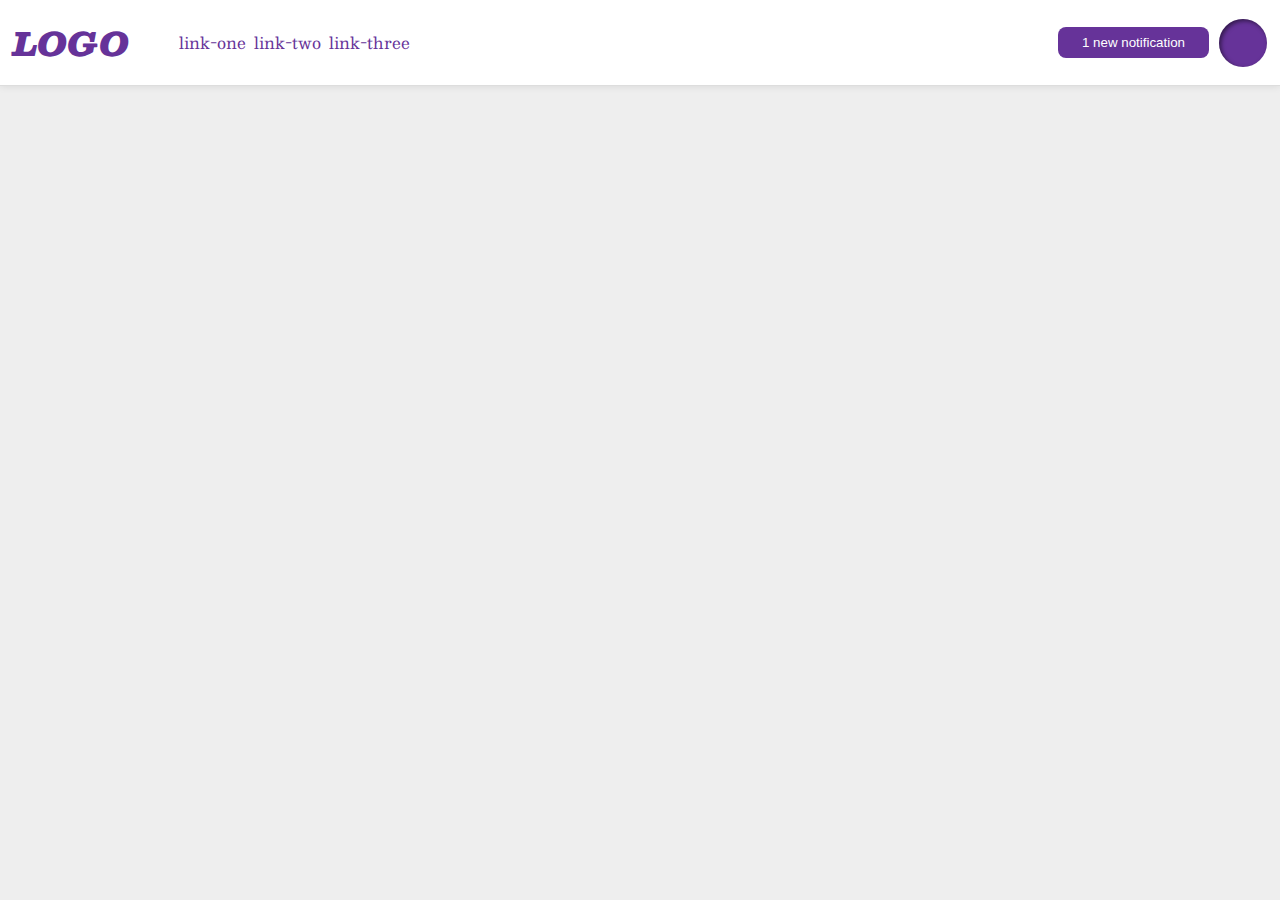
<file: flex/03-flex-header-2/index.html>
<!DOCTYPE html>
<html lang="en">
  <head>
    <meta charset="UTF-8">
    <meta http-equiv="X-UA-Compatible" content="IE=edge">
    <meta name="viewport" content="width=device-width, initial-scale=1.0">
    <title>Flex Header 2</title>
    <link rel="stylesheet" href="style.css">
  </head>
  <body>
    <div class="header">
      <div class="breaker">
        <div class="logo">
          LOGO
        </div>
        <ul class="links">
          <li><a href="https://google.com">link-one</a></li>
          <li><a href="https://google.com">link-two</a></li>
          <li><a href="https://google.com">link-three</a></li>
        </ul>
      </div>
      <div class="breaker">
        <div>
          <button class="notifications">
            1 new notification
          </button>
        </div>
        <div class="profile-image"></div>
      </div>
    </div>
  </body>
</html>
</file>
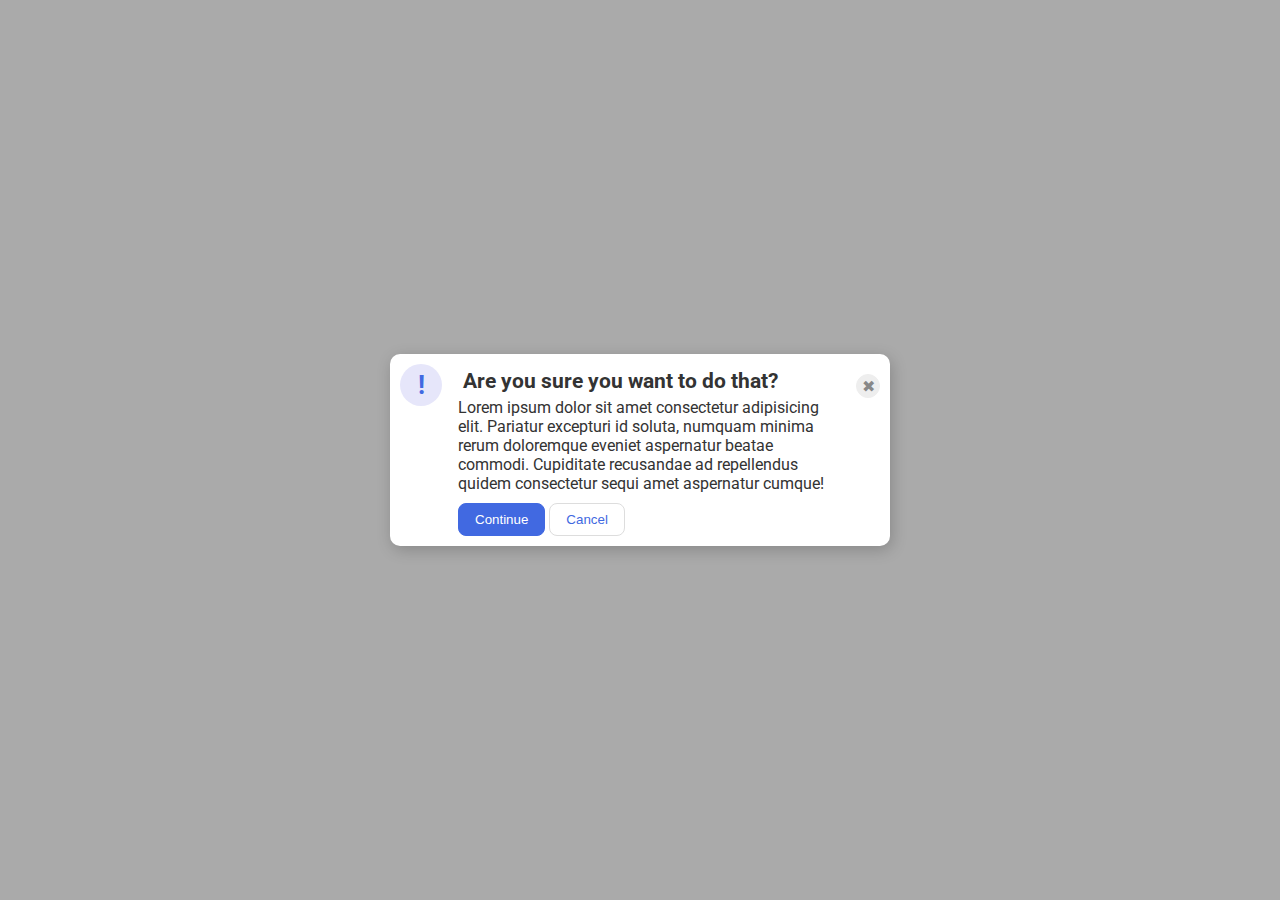
<file: flex/05-flex-modal/index.html>
<!DOCTYPE html>
<html lang="en">
  <head>
    <meta charset="UTF-8">
    <meta http-equiv="X-UA-Compatible" content="IE=edge">
    <meta name="viewport" content="width=device-width, initial-scale=1.0">
    <link rel="stylesheet" href="style.css">
    <title>Modal</title>
  </head>
  <body>
    <div class="modal">
      <div class="icon">!</div>
      <div class="container">
        <div class="header">Are you sure you want to do that?</div>
        <div class="text">Lorem ipsum dolor sit amet consectetur adipisicing elit. Pariatur excepturi id soluta, numquam minima rerum doloremque eveniet aspernatur beatae commodi. Cupiditate recusandae ad repellendus quidem consectetur sequi amet aspernatur cumque!</div>
        <button class="continue">Continue</button>
        <button class="cancel">Cancel</button>
        </div>
        <div>
        <button class="close-button">✖</button> 
        </div>
    </div>
  </body>
</html>
</file>
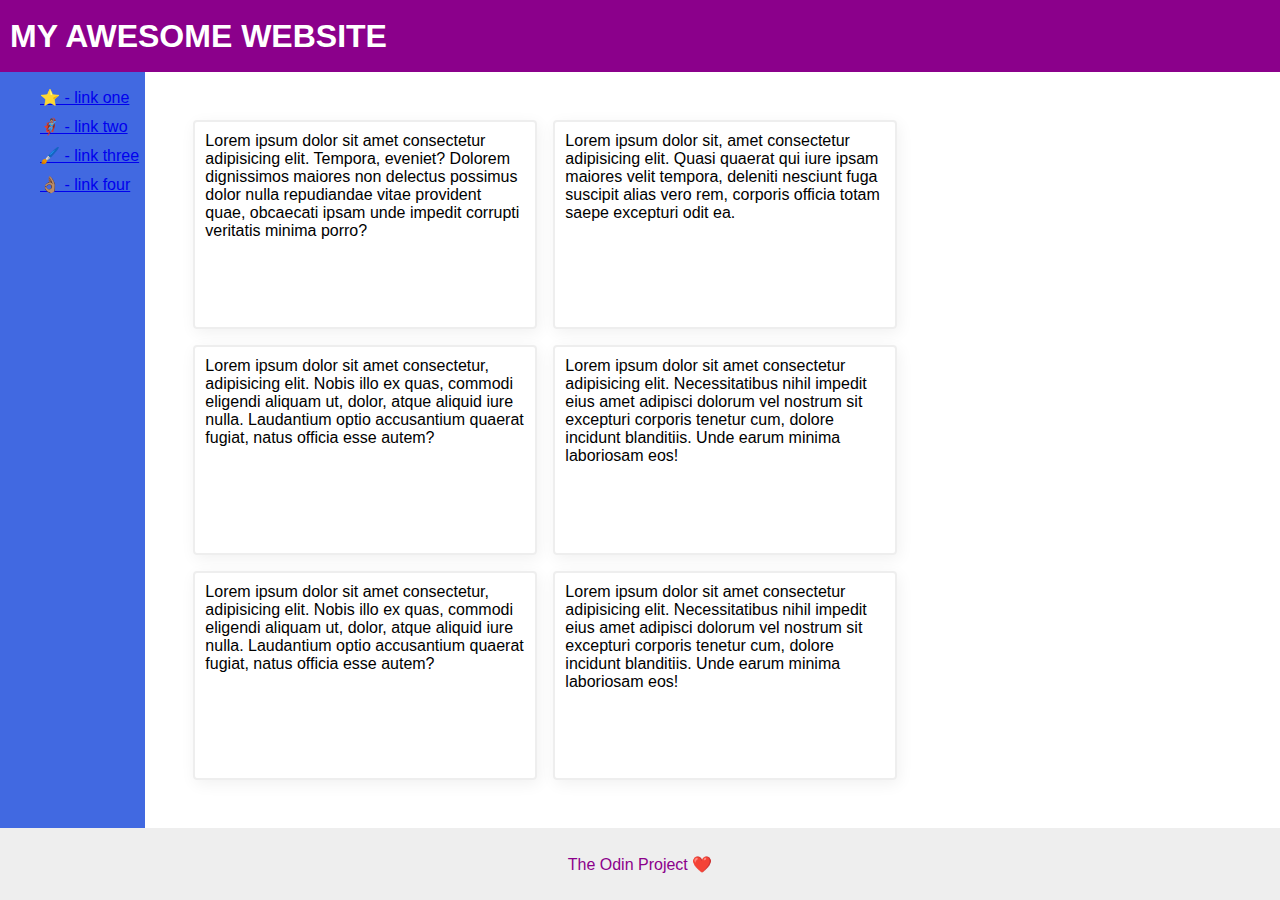
<file: flex/07-flex-layout-2/index.html>
<!DOCTYPE html>
<html lang="en">
  <head>
    <meta charset="UTF-8">
    <meta http-equiv="X-UA-Compatible" content="IE=edge">
    <meta name="viewport" content="width=device-width, initial-scale=1.0">
    <title>The Holy Grail</title>
    <link rel="stylesheet" href="style.css">
  </head>
  <body>
    <div class="header">
      MY AWESOME WEBSITE
    </div>
    <div class="container">
       <div class="sidebar">
        <ul>
          <li><a href="#">⭐ - link one</a></li>
          <li><a href="#">🦸🏽‍♂️ - link two</a></li>
          <li><a href="#">🖌️ - link three</a></li>
          <li><a href="#">👌🏽 - link four</a></li>
        </ul>
      </div>
      <div class="cards">
        <div class="card">Lorem ipsum dolor sit amet consectetur adipisicing elit. Tempora, eveniet? Dolorem dignissimos maiores non delectus possimus dolor nulla repudiandae vitae provident quae, obcaecati ipsam unde impedit corrupti veritatis minima porro?</div>
        <div class="card">Lorem ipsum dolor sit, amet consectetur adipisicing elit. Quasi quaerat qui iure ipsam maiores velit tempora, deleniti nesciunt fuga suscipit alias vero rem, corporis officia totam saepe excepturi odit ea.</div>
        <div class="card">Lorem ipsum dolor sit amet consectetur, adipisicing elit. Nobis illo ex quas, commodi eligendi aliquam ut, dolor, atque aliquid iure nulla. Laudantium optio accusantium quaerat fugiat, natus officia esse autem?</div>
        <div class="card">Lorem ipsum dolor sit amet consectetur adipisicing elit. Necessitatibus nihil impedit eius amet adipisci dolorum vel nostrum sit excepturi corporis tenetur cum, dolore incidunt blanditiis. Unde earum minima laboriosam eos!</div>
        <div class="card">Lorem ipsum dolor sit amet consectetur, adipisicing elit. Nobis illo ex quas, commodi eligendi aliquam ut, dolor, atque aliquid iure nulla. Laudantium optio accusantium quaerat fugiat, natus officia esse autem?</div>
        <div class="card">Lorem ipsum dolor sit amet consectetur adipisicing elit. Necessitatibus nihil impedit eius amet adipisci dolorum vel nostrum sit excepturi corporis tenetur cum, dolore incidunt blanditiis. Unde earum minima laboriosam eos!</div>
    </div>
    </div>
    <div class="footer">
      The Odin Project ❤️
    </div>
  </body>
</html>
</file>
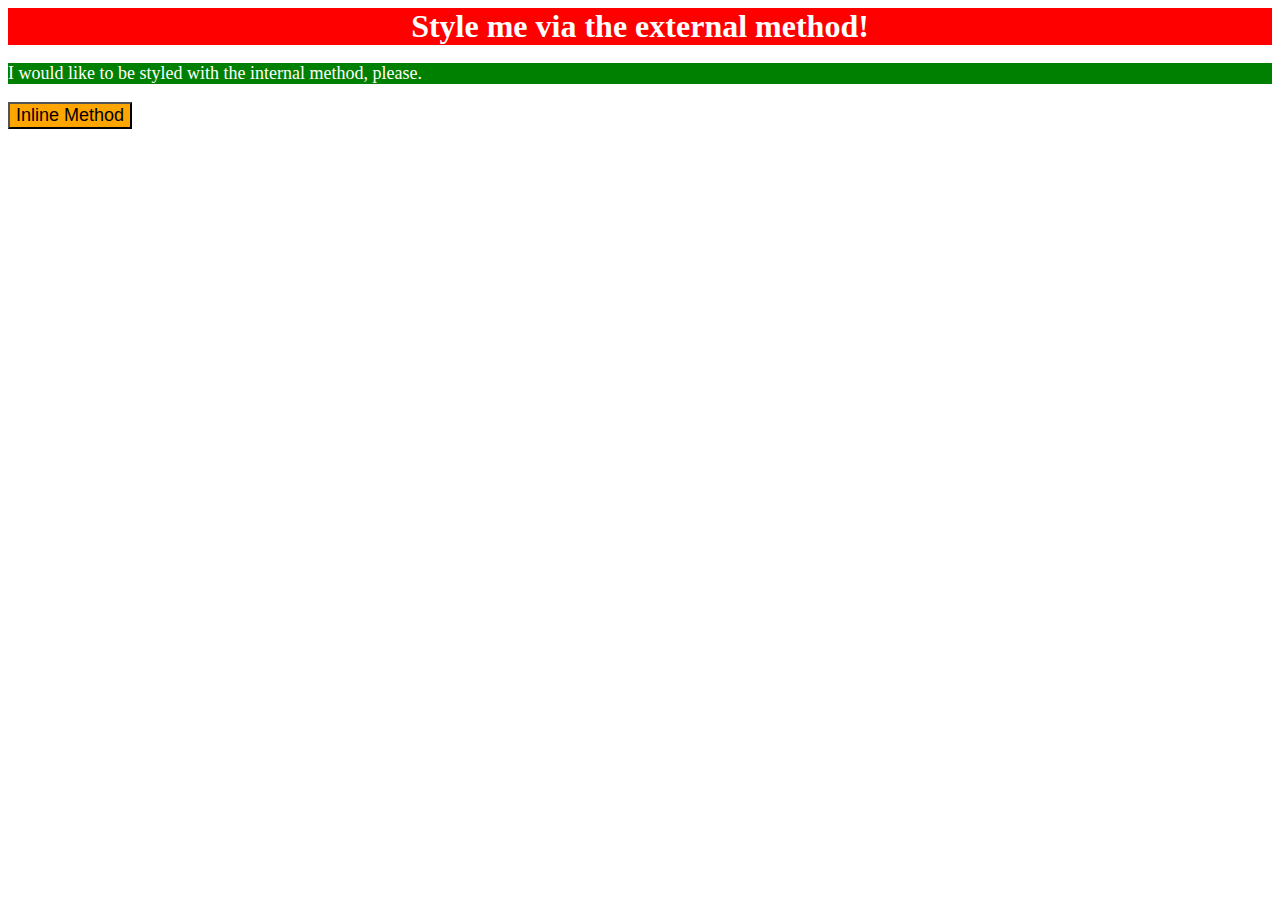
<file: foundations/01-css-methods/index.html>
<!DOCTYPE html>
<html lang="en">
  <head>
    <meta charset="UTF-8">
    <meta http-equiv="X-UA-Compatible" content="IE=edge">
    <meta name="viewport" content="width=device-width, initial-scale=1.0">
    <title>Methods for Adding CSS</title>
    <link rel="stylesheet" href="./styles.css">
    <style>
      p {
        background-color: green;
        color: white;
        font-size: 18px;

      }
    </style>
  </head>
  <body>
    <div>Style me via the external method!</div>
    <p>I would like to be styled with the internal method, please.</p>
    <button style="background-color: orange; font-size: 18px;">Inline Method</button>
  </body>
</html>
</file>
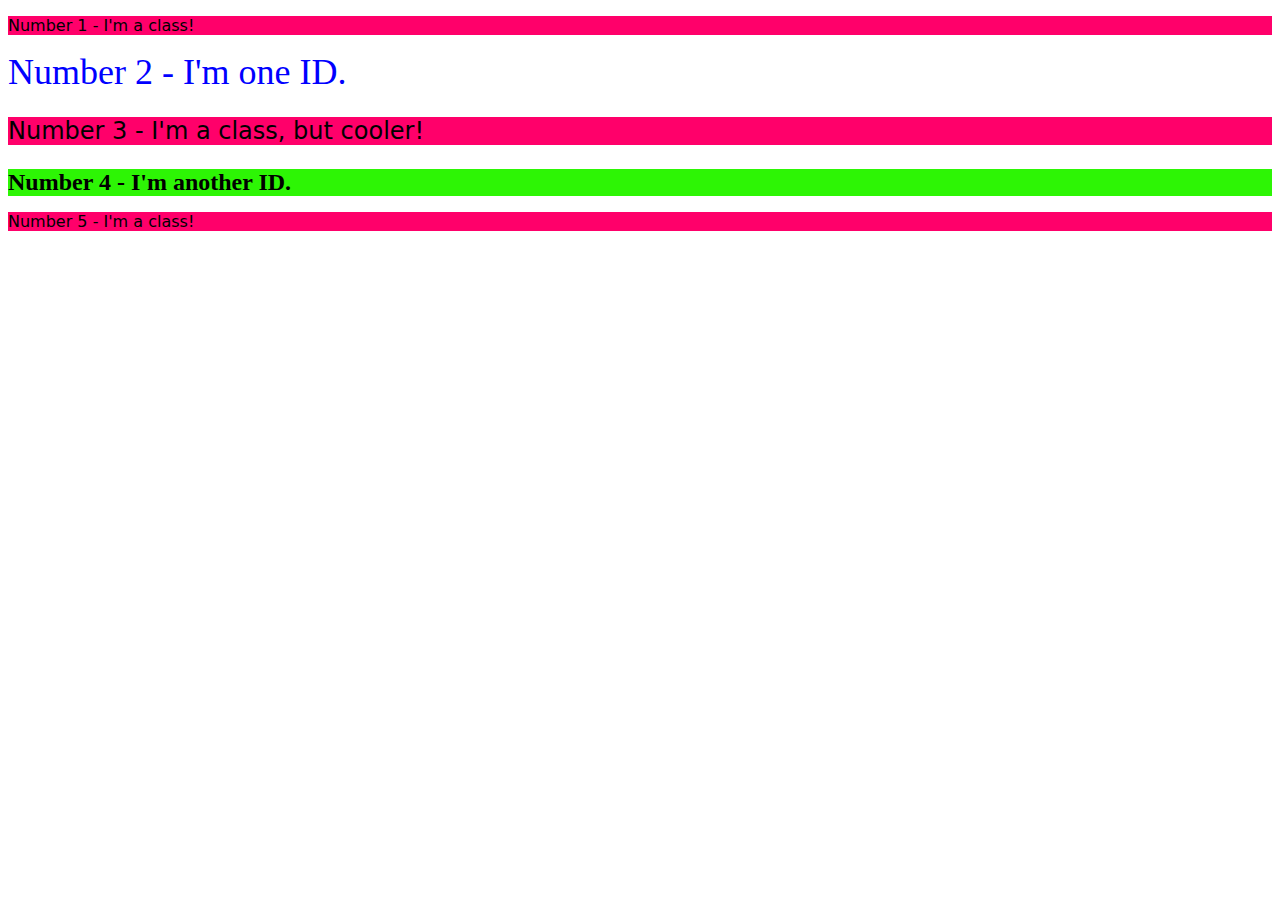
<file: foundations/02-class-id-selectors/index.html>
<!DOCTYPE html>
<html lang="en">
  <head>
    <meta charset="UTF-8">
    <meta http-equiv="X-UA-Compatible" content="IE=edge">
    <meta name="viewport" content="width=device-width, initial-scale=1.0">
    <title>Class and ID Selectors</title>
    <link rel="stylesheet" href="style.css">
  </head>
  <body>
    <p class="odd">Number 1 - I'm a class!</p>
    <div id="two">Number 2 - I'm one ID.</div>
    <p id="three" class="odd">Number 3 - I'm a class, but cooler!</p>
    <div id ="four">Number 4 - I'm another ID.</div>
    <p class="odd">Number 5 - I'm a class!</p>
  </body>
</html>
</file>
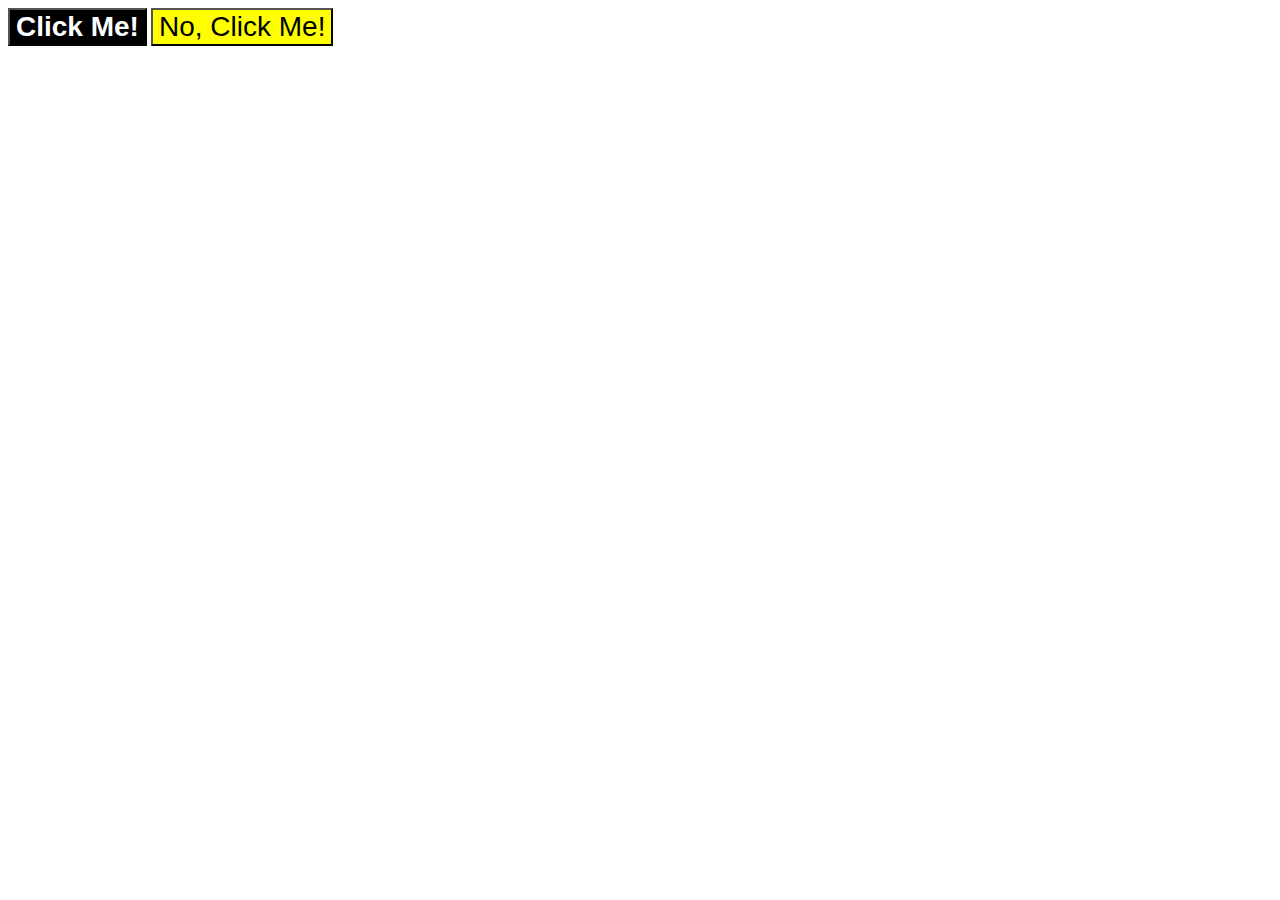
<file: foundations/03-grouping-selectors/index.html>
<!DOCTYPE html>
<html lang="en">
  <head>
    <meta charset="UTF-8">
    <meta http-equiv="X-UA-Compatible" content="IE=edge">
    <meta name="viewport" content="width=device-width, initial-scale=1.0">
    <title>Grouping Selectors</title>
    <link rel="stylesheet" href="style.css">
  </head>
  <body>
    <button class="first">Click Me!</button>
    <button class="two">No, Click Me!</button>
  </body>
</html>
</file>
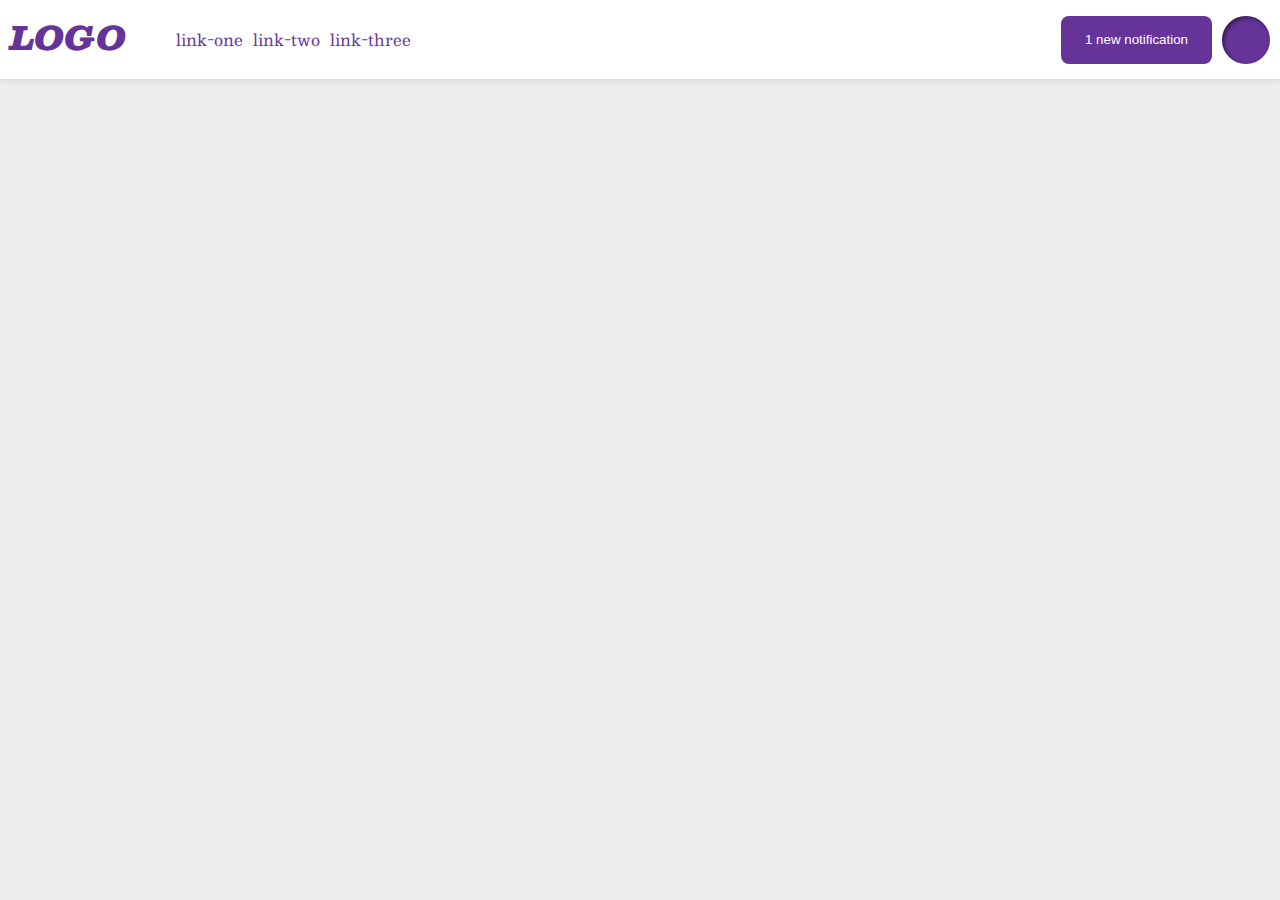
<file: foundations/flex/03-flex-header-2/index.html>
<!DOCTYPE html>
<html lang="en">
  <head>
    <meta charset="UTF-8">
    <meta http-equiv="X-UA-Compatible" content="IE=edge">
    <meta name="viewport" content="width=device-width, initial-scale=1.0">
    <title>Flex Header 2</title>
    <link rel="stylesheet" href="style.css">
  </head>
  <body>
    <div class="header">
      <div class="added">
        <div class="logo">
          LOGO
        </div>
        <ul class="links">
          <li><a href="https://google.com">link-one</a></li>
          <li><a href="https://google.com">link-two</a></li>
          <li><a href="https://google.com">link-three</a></li>
        </ul>
        </div>
        <div class="added">
          <button class="notifications">
            1 new notification
          </button>
          <div class="profile-image"></div>
      </div>
    </div>
  </body>
</html>
</file>
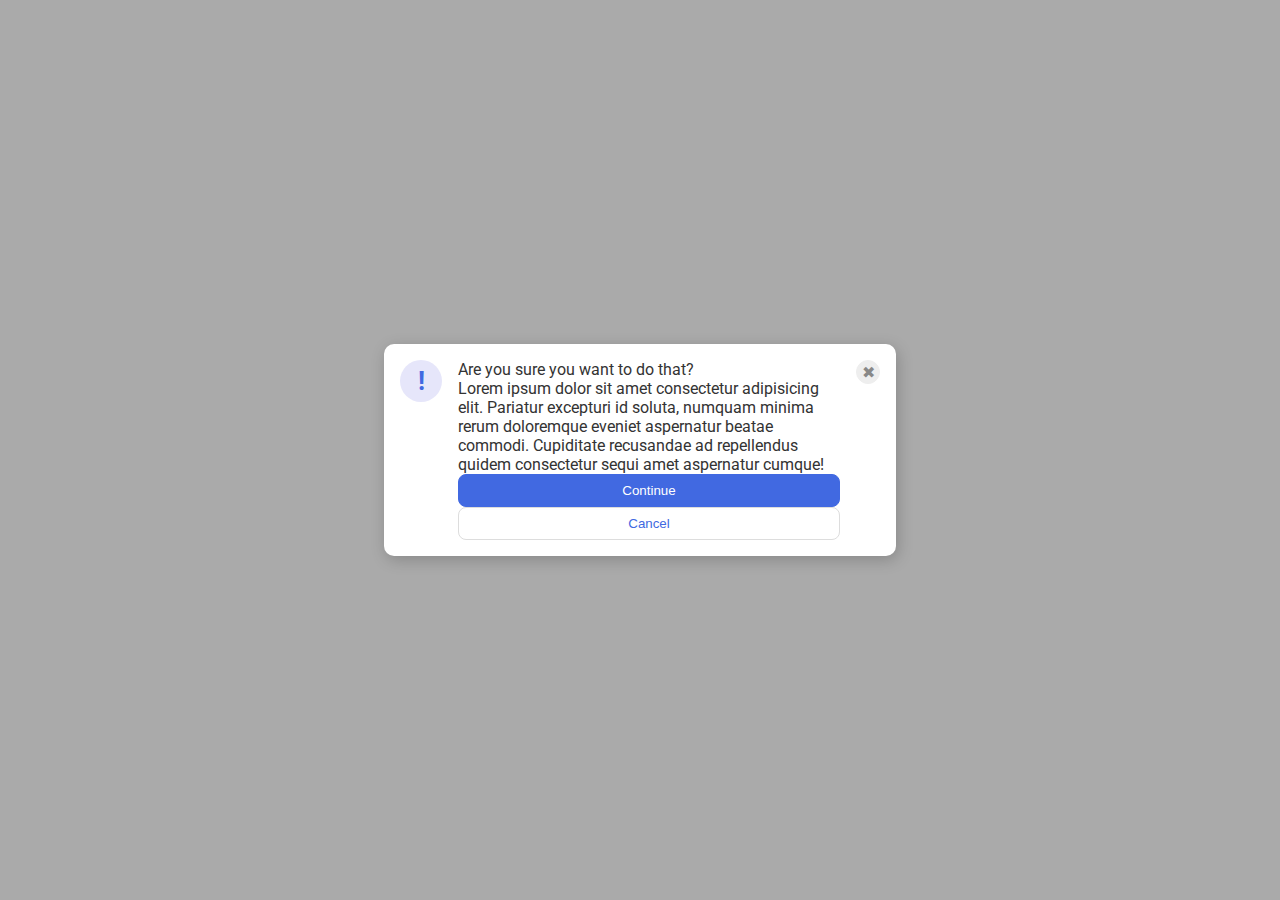
<file: foundations/flex/05-flex-modal/index.html>
<!DOCTYPE html>
<html lang="en">
  <head>
    <meta charset="UTF-8">
    <meta http-equiv="X-UA-Compatible" content="IE=edge">
    <meta name="viewport" content="width=device-width, initial-scale=1.0">
    <link rel="stylesheet" href="style.css">
    <title>Modal</title>
  </head>
  <body>
    <div class="modal">
      <div>
        <div class="icon">!</div>
      </div>
      <div class="main">
        <div class="header">Are you sure you want to do that?</div>
        <div class="text">Lorem ipsum dolor sit amet consectetur adipisicing elit. Pariatur excepturi id soluta, numquam minima rerum doloremque eveniet aspernatur beatae commodi. Cupiditate recusandae ad repellendus quidem consectetur sequi amet aspernatur cumque!</div>
        <button class="continue">Continue</button>
        <button class="cancel">Cancel</button>
      </div>
      <div>
        <button class="close-button">✖</button>
      </div>
    </div>
  </body>
</html>
</file>
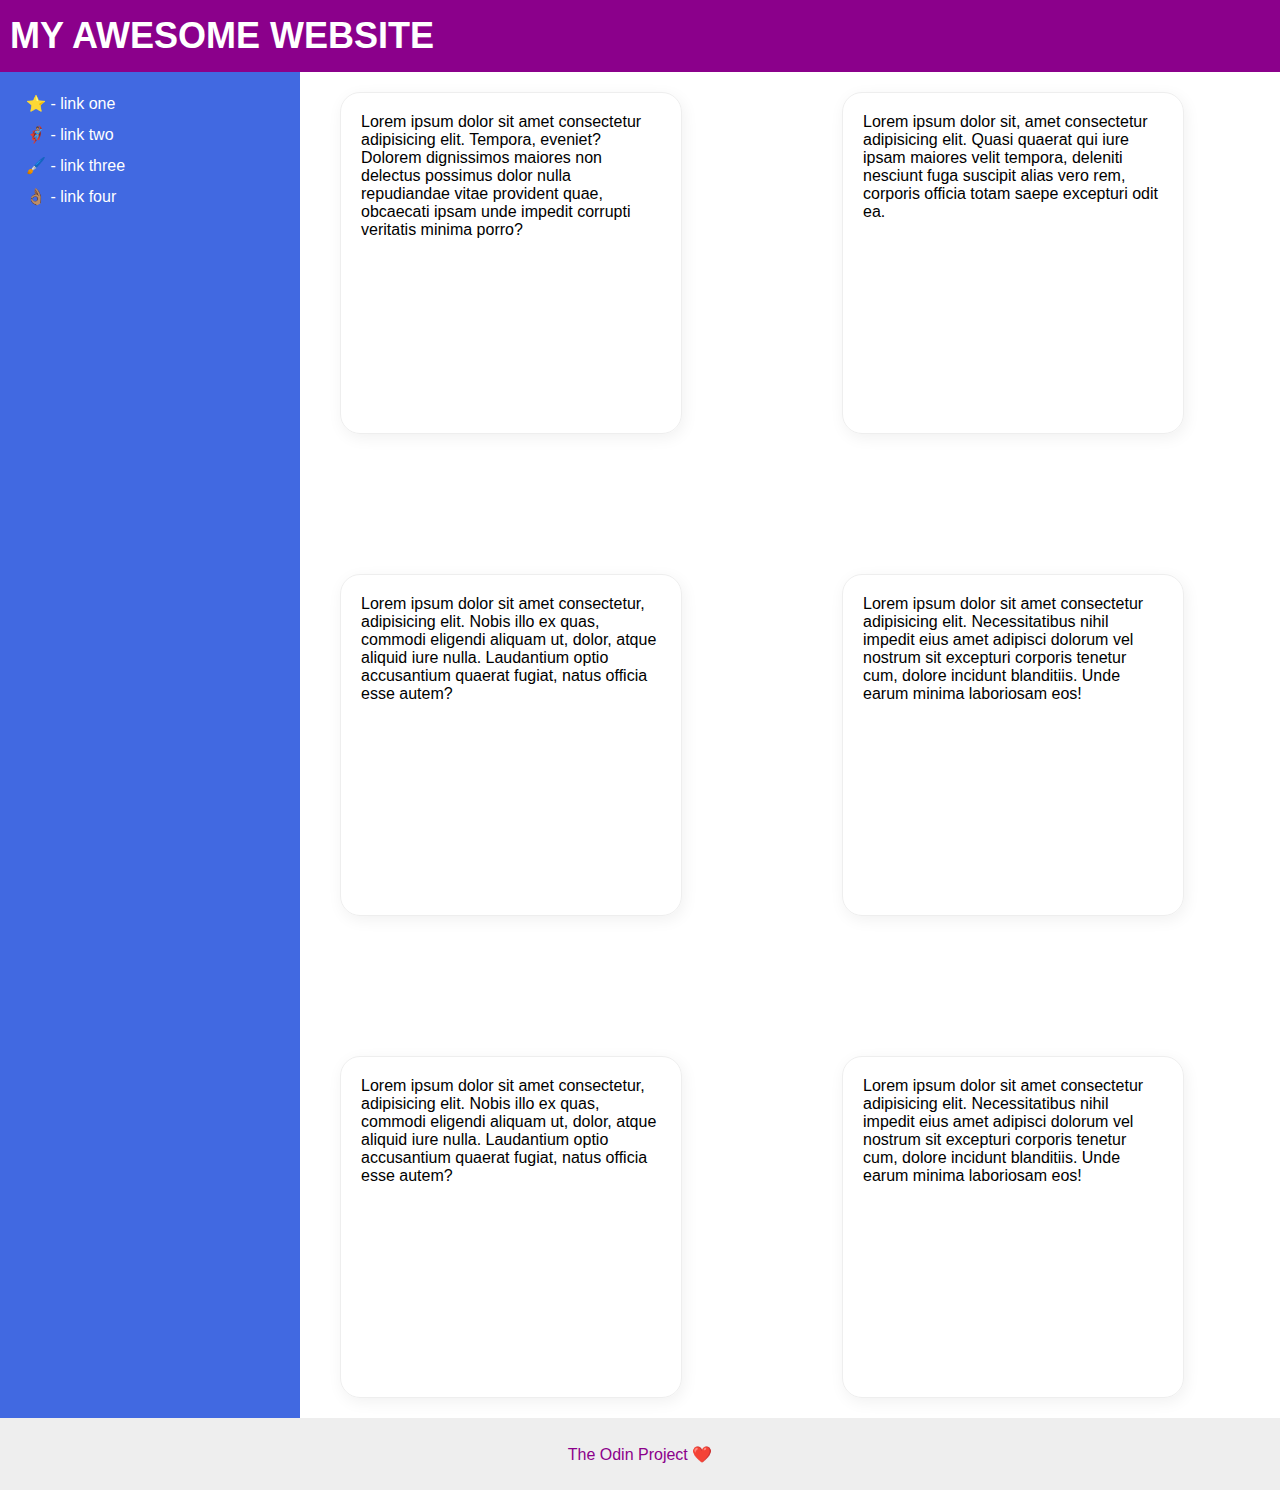
<file: foundations/flex/07-flex-layout-2/index.html>
<!DOCTYPE html>
<html lang="en">
  <head>
    <meta charset="UTF-8">
    <meta http-equiv="X-UA-Compatible" content="IE=edge">
    <meta name="viewport" content="width=device-width, initial-scale=1.0">
    <title>The Holy Grail</title>
    <link rel="stylesheet" href="style.css">
  </head>
  <body>
    <div class="header">
      MY AWESOME WEBSITE
    </div>
    <div class="main">
      <div class="sidebar">
        <ul>
          <li><a href="#">⭐ - link one</a></li>
          <li><a href="#">🦸🏽‍♂️ - link two</a></li>
          <li><a href="#">🖌️ - link three</a></li>
          <li><a href="#">👌🏽 - link four</a></li>
        </ul>
      </div>
      <div class="text">
        <div class="card">Lorem ipsum dolor sit amet consectetur adipisicing elit. Tempora, eveniet? Dolorem dignissimos maiores non delectus possimus dolor nulla repudiandae vitae provident quae, obcaecati ipsam unde impedit corrupti veritatis minima porro?</div>
        <div class="card">Lorem ipsum dolor sit, amet consectetur adipisicing elit. Quasi quaerat qui iure ipsam maiores velit tempora, deleniti nesciunt fuga suscipit alias vero rem, corporis officia totam saepe excepturi odit ea.</div>
        <div class="card">Lorem ipsum dolor sit amet consectetur, adipisicing elit. Nobis illo ex quas, commodi eligendi aliquam ut, dolor, atque aliquid iure nulla. Laudantium optio accusantium quaerat fugiat, natus officia esse autem?</div>
        <div class="card">Lorem ipsum dolor sit amet consectetur adipisicing elit. Necessitatibus nihil impedit eius amet adipisci dolorum vel nostrum sit excepturi corporis tenetur cum, dolore incidunt blanditiis. Unde earum minima laboriosam eos!</div>
        <div class="card">Lorem ipsum dolor sit amet consectetur, adipisicing elit. Nobis illo ex quas, commodi eligendi aliquam ut, dolor, atque aliquid iure nulla. Laudantium optio accusantium quaerat fugiat, natus officia esse autem?</div>
        <div class="card">Lorem ipsum dolor sit amet consectetur adipisicing elit. Necessitatibus nihil impedit eius amet adipisci dolorum vel nostrum sit excepturi corporis tenetur cum, dolore incidunt blanditiis. Unde earum minima laboriosam eos!</div>
      </div>
      </div>
    <div class="footer">
      The Odin Project ❤️
    </div>
  </body>
</html>
</file>
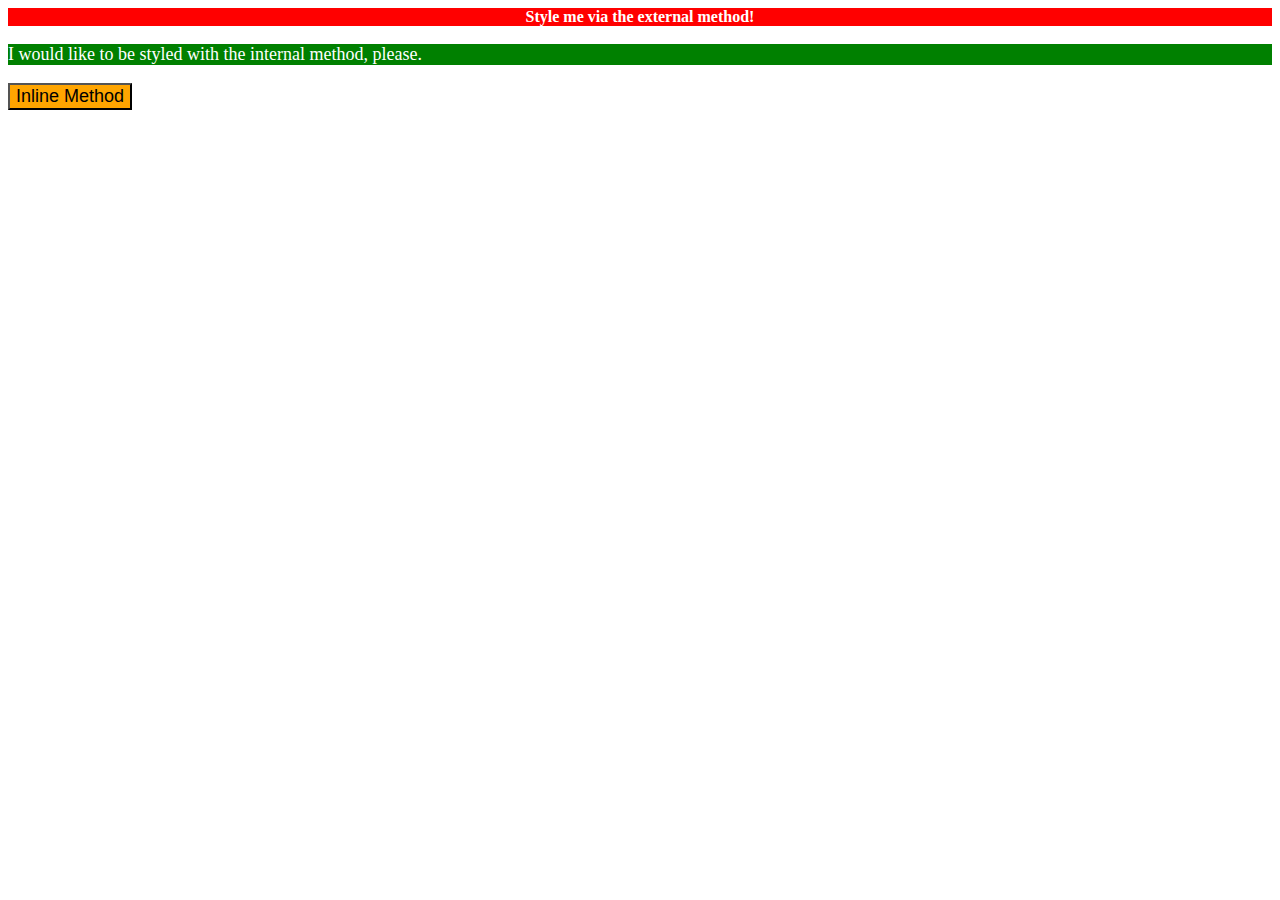
<file: foundations/intro-to-css/01-css-methods/index.html>
<!DOCTYPE html>
<html lang="en">
  <head>
    <meta charset="UTF-8">
    <meta http-equiv="X-UA-Compatible" content="IE=edge">
    <meta name="viewport" content="width=device-width, initial-scale=1.0">
    <link rel="stylesheet" href="styles.css">
    <title>Methods for Adding CSS</title>
    <style>
      button {
        background-color: orange;
        font-size: 18px;
        
      }
    </style>
  </head>
  <body>
    <div style="background-color: red; color: white; font: size 32px; text-align: center; font-weight:bold">Style me via the external method!</div>
    <p>I would like to be styled with the internal method, please.</p>
    <button>Inline Method</button>
  </body>
</html>
</file>
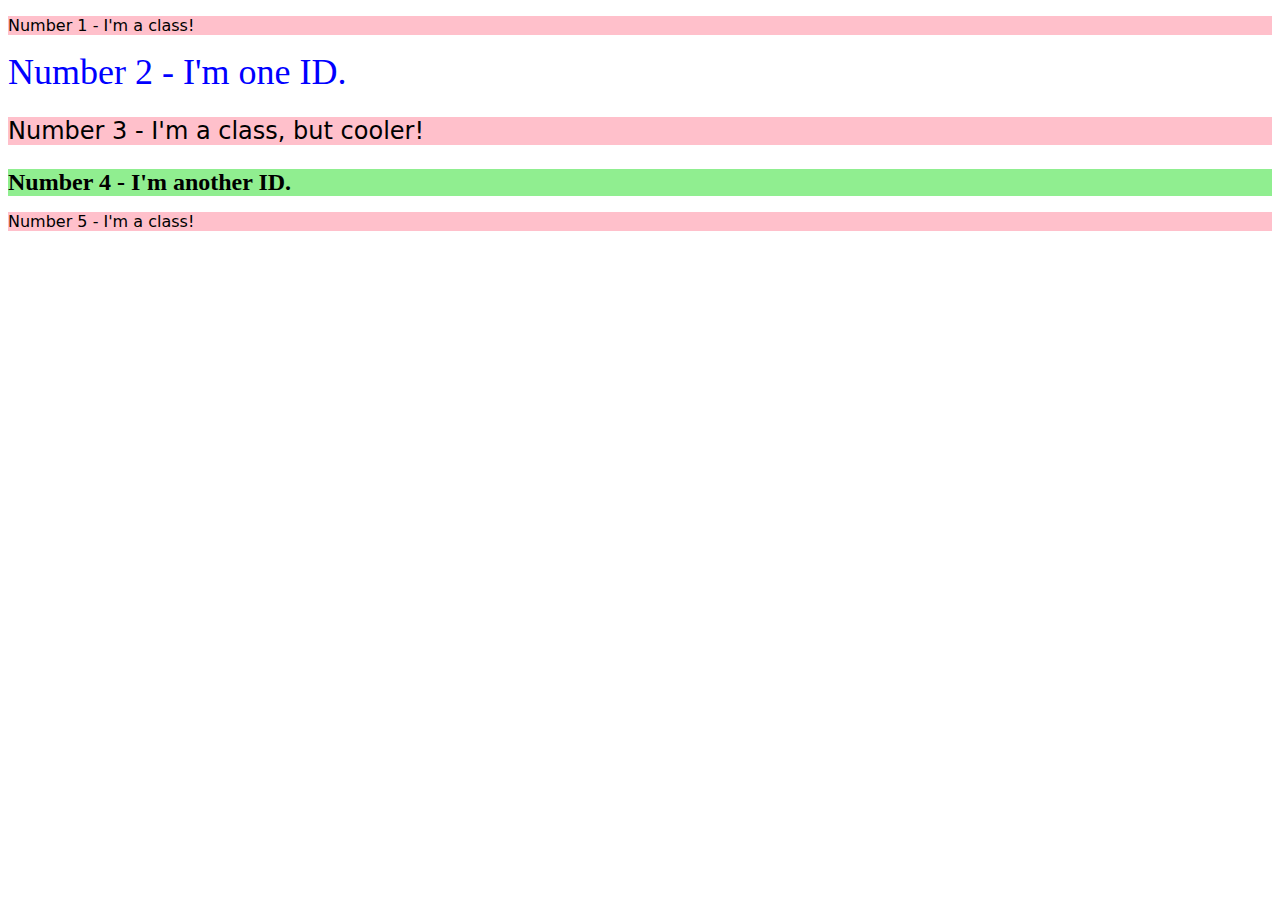
<file: foundations/intro-to-css/02-class-id-selectors/index.html>
<!DOCTYPE html>
<html lang="en">
  <head>
    <meta charset="UTF-8">
    <meta http-equiv="X-UA-Compatible" content="IE=edge">
    <meta name="viewport" content="width=device-width, initial-scale=1.0">
    <title>Class and ID Selectors</title>
    <link rel="stylesheet" href="style.css">
  </head>
  <body>
    <p class="odd">Number 1 - I'm a class!</p>
    <div id="second">Number 2 - I'm one ID.</div>
    <p class="odd" id="third">Number 3 - I'm a class, but cooler!</p>
    <div id="fourth">Number 4 - I'm another ID.</div>
    <p class="odd" id="fifth">Number 5 - I'm a class!</p>
  </body>
</html>
</file>
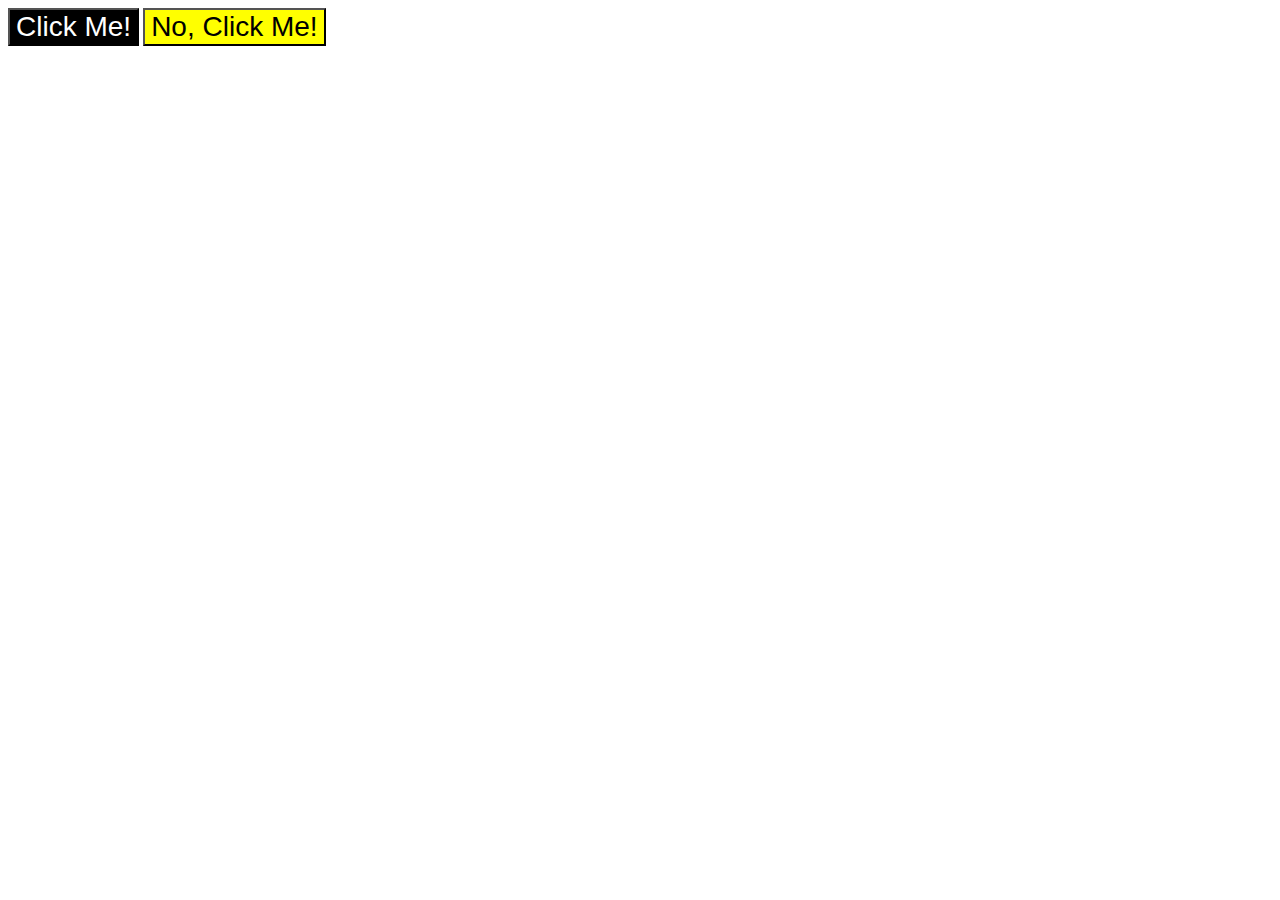
<file: foundations/intro-to-css/03-grouping-selectors/index.html>
<!DOCTYPE html>
<html lang="en">
  <head>
    <meta charset="UTF-8">
    <meta http-equiv="X-UA-Compatible" content="IE=edge">
    <meta name="viewport" content="width=device-width, initial-scale=1.0">
    <title>Grouping Selectors</title>
    <link rel="stylesheet" href="style.css">
  </head>
  <body>
    <button class="b1">Click Me!</button>
    <button class="b2">No, Click Me!</button>
  </body>
</html>
</file>
<file: flex/03-flex-header-2/style.css>
/* this is some magical font-importing.  
you'll learn about it later. */
@import url('https://fonts.googleapis.com/css2?family=Besley:ital,wght@0,400;1,900&display=swap');

body {
  margin: 0;
  background: #eee;
  font-family: Besley, serif;
}

.header {
  background: white;
  border-bottom: 1px solid #ddd;
  box-shadow: 0 0 8px rgba(0,0,0,.1);
}

.profile-image {
  background: rebeccapurple;
  box-shadow: inset 2px 2px 4px rgba(0,0,0,.5);
  border-radius: 50%;
  width: 48px;
  height: 48px;
}

.logo {
  color: rebeccapurple;
  font-size: 32px;
  font-weight: 900;
  font-style: italic;
}

button {
  border: none;
  border-radius: 8px;
  background: rebeccapurple;
  color: white;
  padding: 8px 24px;
}

a {
  /* this removes the line under our links */
  text-decoration: none;
  color: rebeccapurple;
}

ul {
  list-style-type: none;
}


/* Flex */
.header {
  display: flex;
  justify-content: space-between;
  align-items: center;
  padding: 5px;
}

.breaker {
  display: flex;
  justify-content: space-between;
  align-items: center;
  padding: 8px;
  gap: 10px;
}

/* Powinienem dac margin i padding 0 zamiast dodawac justify-content, gap na 16px */

.links {
  display: flex;
  justify-content: flex-start;
  align-items: center;
  gap: 8px;
}
</file>
<file: flex/05-flex-modal/style.css>
@import url('https://fonts.googleapis.com/css2?family=Roboto:wght@400;700&display=swap');

html, body {
  height: 100%;
}

body {
  font-family: Roboto, sans-serif;
  margin: 0;
  background: #aaa;
  color: #333;
  /* I'll give you this one for free lol */
  display: flex;
  align-items: center;
  justify-content: center;
}

.modal {
  background: white;
  width: 480px;
  border-radius: 10px;
  box-shadow: 2px 4px 16px rgba(0,0,0,.2);
}

.icon {
  color: royalblue;
  font-size: 26px;
  font-weight: 700;
  background: lavender;
  width: 42px;
  height: 42px;
  border-radius: 50%;
  display: flex;
  align-items: center;
  justify-content: center;
}

.close-button {
  background: #eee;
  border-radius: 50%;
  color: #888;
  font-weight: 400;
  font-size: 16px;
  height: 24px;
  width: 24px;
  display: flex;
  align-items: center;
  justify-content: center;
  border: 1px solid #eee;
  padding: 0;
}

button {
  cursor: pointer;
  padding: 8px 16px;
  border-radius: 8px;
  margin-top: 10px;
}

button.continue {
  background: royalblue;
  border: 1px solid royalblue;
  color: white;
}

button.cancel {
  background: white;
  border: 1px solid #ddd;
  color: royalblue;
}

/* Flex */

.modal {
  display: flex;
  padding: 10px;
  gap: 16px;
}

.header {
  display: flex;
  justify-content: space-between;
  align-items: center;
  font-weight: bold;
  font-size: 1.3em;
  padding: 5px;
}
.icon {
  flex-shrink: 0;
}
</file>
<file: flex/07-flex-layout-2/style.css>
body {
  font-family: -apple-system, BlinkMacSystemFont, 'Segoe UI', Roboto, Oxygen, Ubuntu, Cantarell, 'Open Sans', 'Helvetica Neue', sans-serif;
  margin: 0;
  min-height: 100vh;
}

.header {
  height: 72px;
  background: darkmagenta;
  color: white;
}

.footer {
  height: 72px;
  background: #eee;
  color: darkmagenta;
}

.sidebar {
  width: 300px;
  background: royalblue;
  box-sizing: border-box;
}

.card {
  border: 1px solid #eee;
  box-shadow: 2px 4px 16px rgba(0,0,0,.06);
  border-radius: 4px;
}

/* Exercises Part */

/* Bodykit */

.header {
  font-size: 32px;
  font-weight: 700;
  display: flex;
  justify-content: flex-start;
  align-items: center;
  padding-left: 10px;
}

.footer {
  display: flex;
  justify-content: center;
  align-items: center;
}

li {
  text-decoration: none;
  list-style: none;
  padding-left: 0px;
  padding-bottom: 10px
}

.card {
  border: 2px solid #eee;
  width: 320px;
  padding: 10px;
}

/* Flex */

body {
  display: flex;
  flex-direction: column;
  justify-content: space-between;
}

.container {
  display: flex;
  flex: auto
}

.sidebar {
  width: 300px;

}

.cards {
  display: flex;
  flex-wrap: wrap;
  flex-direction: row;
  padding: 48px;
  gap: 16px;
}
</file>
<file: foundations/01-css-methods/styles.css>
div {
    background-color: red;
    color: white;
    font-size: 32px;
    text-align: center;
    font-weight: bold;
}
</file>
<file: foundations/02-class-id-selectors/style.css>
.odd {
    background-color: rgb(255, 0, 106);
    font-family: Verdana, 'DejaVu Sans', sans-serif;
}

#two {
    color: blue;
    font-size: 36px;
}

#three {
    font-size: 24px;
}

#four {
    background-color: #2df505;
    font-size: 24px;
    font-weight: bold;
}
</file>
<file: foundations/03-grouping-selectors/style.css>
.first, .two {
    font-size: 28px;
    font-family: Helvetica, 'Times New Roman', sans-serif;
}
.first {
    background-color: hsl(0, 0%, 0%);
    color: #ffffff;
    font-weight: bold;
}
.two {
    background-color: yellow;
}
</file>
<file: foundations/flex/03-flex-header-2/style.css>
/* this is some magical font-importing.  
you'll learn about it later. */
@import url('https://fonts.googleapis.com/css2?family=Besley:ital,wght@0,400;1,900&display=swap');

body {
  margin: 0;
  background: #eee;
  font-family: Besley, serif;
}

.header {
  background: white;
  border-bottom: 1px solid #ddd;
  box-shadow: 0 0 8px rgba(0,0,0,.1);
  display: flex;
  align-items: center;
  justify-content: space-between;
}

.added {
  display: flex;
  justify-content: space-around;
  margin: 10px;
  gap: 10px;
}

.profile-image {
  background: rebeccapurple;
  box-shadow: inset 2px 2px 4px rgba(0,0,0,.5);
  border-radius: 50%;
  width: 48px;
  height: 48px;
}

.logo {
  color: rebeccapurple;
  font-size: 32px;
  font-weight: 900;
  font-style: italic;
}

button {
  border: none;
  border-radius: 8px;
  background: rebeccapurple;
  color: white;
  padding: 8px 24px;
}

a {
  /* this removes the line under our links */
  text-decoration: none;
  color: rebeccapurple;
}

ul {
  list-style-type: none;
  display: flex;
  justify-content: space-evenly;
  gap: 10px;
}
</file>
<file: foundations/flex/05-flex-modal/style.css>
@import url('https://fonts.googleapis.com/css2?family=Roboto:wght@400;700&display=swap');

html, body {
  height: 100%;
}

body {
  font-family: Roboto, sans-serif;
  margin: 0;
  background: #aaa;
  color: #333;
  /* I'll give you this one for free lol */
  display: flex;
  align-items: center;
  justify-content: center;
}

.modal {
  background: white;
  width: 480px;
  border-radius: 10px;
  box-shadow: 2px 4px 16px rgba(0,0,0,.2);
}

.icon {
  color: royalblue;
  font-size: 26px;
  font-weight: 700;
  background: lavender;
  width: 42px;
  height: 42px;
  border-radius: 50%;
  display: flex;
  align-items: center;
  justify-content: center;
  flex-shrink: 0;
}

.close-button {
  background: #eee;
  border-radius: 50%;
  color: #888;
  font-weight: 400;
  font-size: 16px;
  height: 24px;
  width: 24px;
  display: flex;
  align-items: center;
  justify-content: center;
  border: 1px solid #eee;
  padding: 0;
}

button {
  cursor: pointer;
  padding: 8px 16px;
  border-radius: 8px;
}

button.continue {
  background: royalblue;
  border: 1px solid royalblue;
  color: white;
}

button.cancel {
  background: white;
  border: 1px solid #ddd;
  color: royalblue;
}


.modal {
  display: flex;
  gap: 16px;
  padding: 16px;
  justify-content: space-evenly;
}

.main {
  display: flex;
  flex-direction: column;
}
</file>
<file: foundations/flex/07-flex-layout-2/style.css>
body {
  font-family: -apple-system, BlinkMacSystemFont, 'Segoe UI', Roboto, Oxygen, Ubuntu, Cantarell, 'Open Sans', 'Helvetica Neue', sans-serif;
  margin: 0;
  min-height: 100vh;
}

.header {
  height: 72px;
  background: darkmagenta;
  color: white;
}

.footer {
  height: 72px;
  background: #eee;
  color: darkmagenta;
}

.sidebar {
  width: 300px;
  background: royalblue;
  box-sizing: border-box;
}

.card {
  border: 1px solid #eee;
  box-shadow: 2px 4px 16px rgba(0,0,0,.06);
  border-radius: 4px;
}

/* Changes */

body {
  display: flex;
  flex-direction: column;
  justify-content: space-between;
}

.main {
  display: flex;
  flex: 2;
}

.text {
  display: flex;
  gap: 100px;  
  flex-wrap: wrap;
  justify-content: flex-start;
  align-items: center;
  flex: 2;
}

.card {
  width: 300px;
  height: 300px;
  margin: 20px;
  margin-left: 40px;
}

/* CSS */

.header {
  font-size: 36px;
  display: flex;
  justify-content: flex-start;
  align-items: center;
  padding-left: 10px;
  font-weight: bold;
}

.card {
  padding: 20px;
  border-radius: 20px;
}

ul {
  list-style: none;
  margin-left: -20px;
}

li {
  padding: 6px;
}

a {
  text-decoration: none;
  color: #fff;
}

.footer {
  display: flex;
  justify-content: center;
  align-items: center;
}
</file>
<file: foundations/intro-to-css/01-css-methods/styles.css>
p {
    background-color: green;
    color: white;
    font-size: 18px;
}
</file>
<file: foundations/intro-to-css/02-class-id-selectors/style.css>
.odd {
    background-color: pink;
    font-family: Verdana, 'DejaVu Sans', sans-serif;
}

#second {
    color: blue;
    font-size: 36px;
}

#third {
    font-size: 24px;
}

#fourth {
    background-color: lightgreen;
    font-size: 24px;
    font-weight: bold;
    
}
</file>
<file: foundations/intro-to-css/03-grouping-selectors/style.css>
.b1 {
    background-color: black;
    color: white;
}

.b2 {
    background-color: yellow;
}

button {
    font-size: 28px;
    font-family: Helvetica, 'Times New Roman', sans-serif;
}
</file>
